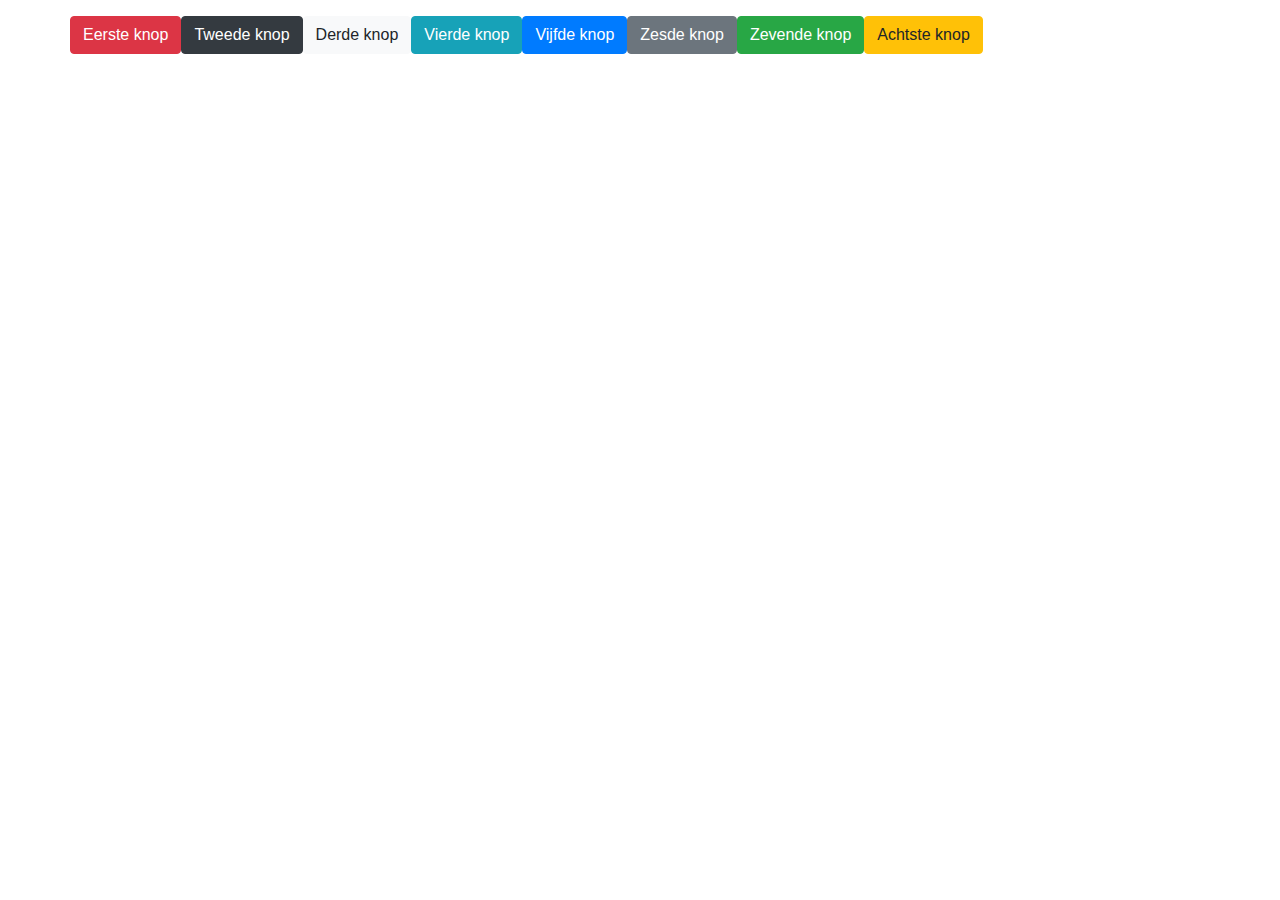
<file: opdracht1/index.html>
<!DOCTYPE html>
<html lang="en">

<head>
    <meta charset="UTF-8">
    <meta name="viewport" content="width=device-width, initial-scale=1.0">
    <meta http-equiv="X-UA-Compatible" content="ie=edge">
    <link rel="stylesheet" href="https://stackpath.bootstrapcdn.com/bootstrap/4.3.1/css/bootstrap.min.css"
        integrity="sha384-ggOyR0iXCbMQv3Xipma34MD+dH/1fQ784/j6cY/iJTQUOhcWr7x9JvoRxT2MZw1T" crossorigin="anonymous">
    <title>Classes</title>
</head>

<body>
    <div class="container mt-3">
        <div class="row">
            <!-- 
            A) Open dit bestand in je browser en bekijk eens hoe het eruit ziet.
            B) Geef hieronder elke button een extra class. Bekijk het resultaat in de browswer
            
            //Deze onderstaande classes kun je gebruiken...
            btn-primary
            btn-secondary
            btn-success
            btn-danger
            btn-warning
            btn-info
            btn-light
            btn-dark
            -->

            <button class="btn btn-danger ">Eerste knop</button>
            <button class="btn btn-dark ">Tweede knop</button>
            <button class="btn btn-light ">Derde knop</button>
            <button class="btn btn-info ">Vierde knop</button>
            <button class="btn btn-primary ">Vijfde knop</button>
            <button class="btn btn-secondary ">Zesde knop</button>
            <button class="btn btn-success ">Zevende knop</button>
            <button class="btn btn-warning ">Achtste knop</button>
        </div>
    </div>
</body>

</html>
</file>
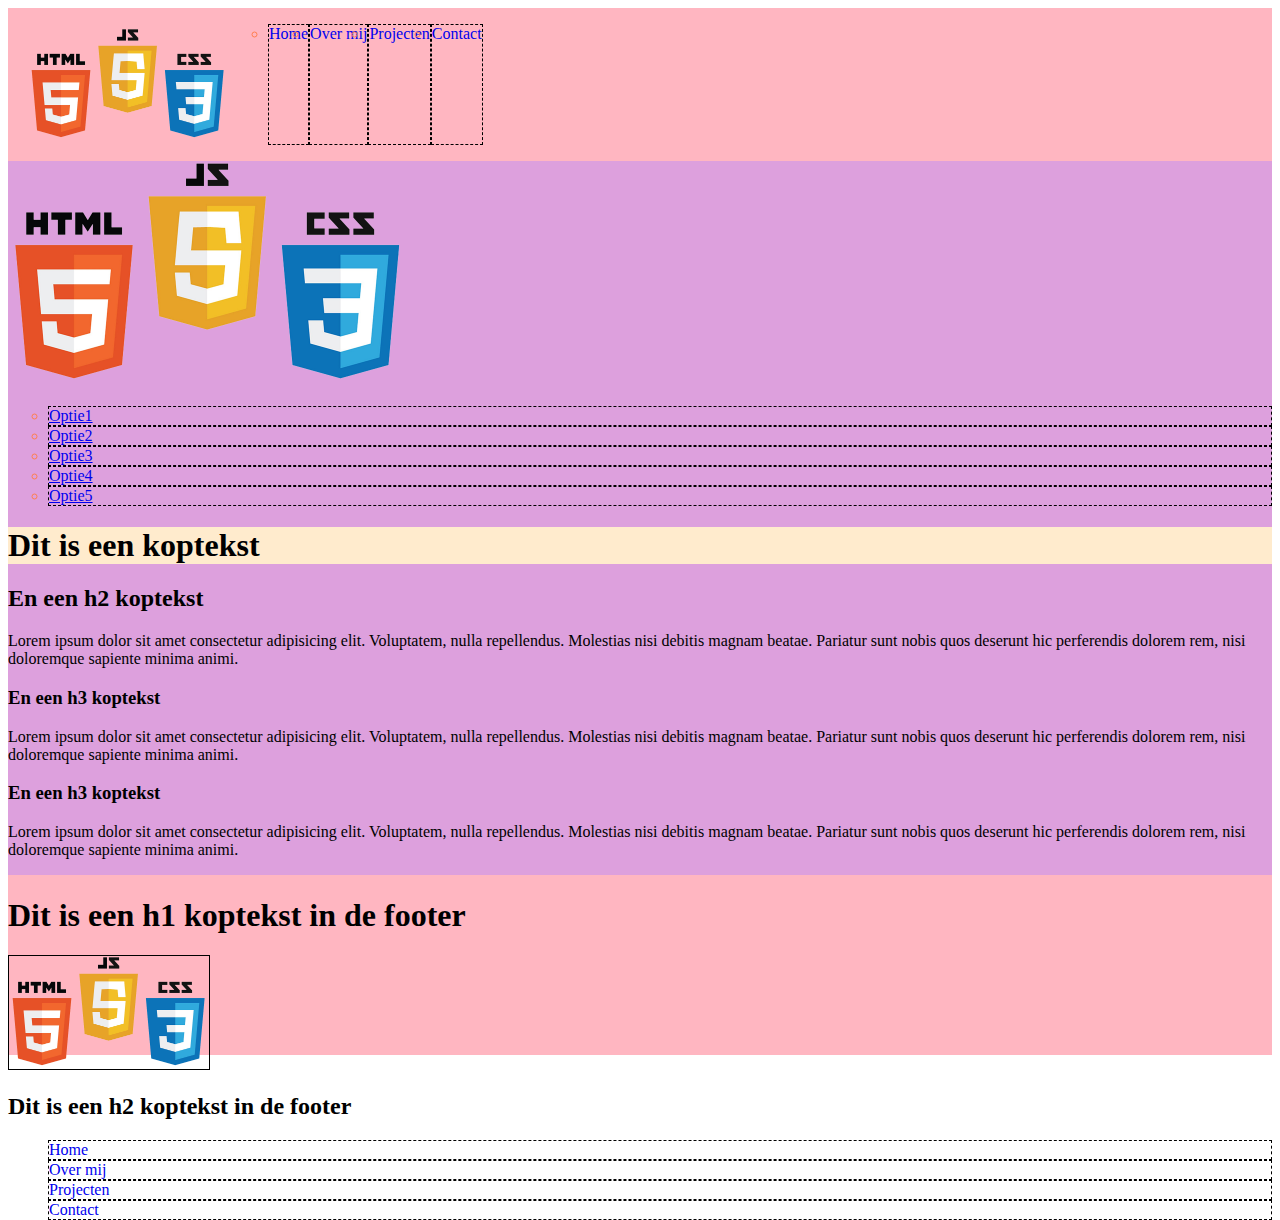
<file: opdracht2/index.html>
<!DOCTYPE html>
<html lang="en">
<head>
    <title>Frontend Essentials - CSS Selector Specificity</title>
    <link rel="stylesheet" href="style.css">
</head>
<body>
    <header>
        <nav class="class1">
            <img id = "logo1" src="img/fe-logo.png" alt="Frontend Essentials logo">
            <ul class="class1" id="ul1">
                <li><a href="index.html">Home</a></li>
                <li><a href="overmij.html">Over mij</a></li>
                <li><a href="projecten.html">Projecten</a></li>
                <li><a href="contact.html">Contact</a></li>
            </ul>
        </nav>
    </header>
    <main>
            <img src="img/fe-logo.png" alt="Frontend Essentials logo">
            <ul>
                <li><a href="index.html">Optie1</a></li>
                <li><a href="index.html">Optie2</a></li>
                <li><a href="index.html">Optie3</a></li>
                <li><a href="index.html">Optie4</a></li>
                <li><a href="index.html">Optie5</a></li>

            </ul>
            <div>
                <h1>Dit is een koptekst</h1>
                <h2>En een h2 koptekst</h2>
                <p>
                    Lorem ipsum dolor sit amet consectetur adipisicing elit. 
                    Voluptatem, nulla repellendus. Molestias nisi debitis
                    magnam beatae. Pariatur sunt nobis quos deserunt hic 
                    perferendis dolorem rem, nisi doloremque sapiente minima 
                    animi.
                </p>
                <h3>En een h3 koptekst</h3>
                <p> 
                    Lorem ipsum dolor sit amet consectetur adipisicing elit. 
                    Voluptatem, nulla repellendus. Molestias nisi debitis
                    magnam beatae. Pariatur sunt nobis quos deserunt hic 
                    perferendis dolorem rem, nisi doloremque sapiente minima 
                    animi.
                </p>
                <h3>En een h3 koptekst</h3>          
                <p>
                    Lorem ipsum dolor sit amet consectetur adipisicing elit. 
                    Voluptatem, nulla repellendus. Molestias nisi debitis
                    magnam beatae. Pariatur sunt nobis quos deserunt hic 
                    perferendis dolorem rem, nisi doloremque sapiente minima 
                    animi.
                </p>
            </div>
    </main>

    <footer>
            <h1>Dit is een h1 koptekst in de footer</h1>
            <img src="img/fe-logo.png" alt="Frontend Essentials logo">
            <h2>Dit is een h2 koptekst in de footer</h2>
            <nav>
                <ul>
                    <li><a href="index.html">Home</a></li>
                    <li><a href="overmij.html">Over mij</a></li>
                    <li><a href="projecten.html">Projecten</a></li>
                    <li><a href="contact.html">Contact</a></li>
                </ul>
            </nav>
    </footer>
</body>
</html>
</file>
<file: opdracht2/style.css>
/* Begin aangeleverde code, laten staan, niet veranderen */
html, body{
    height: 100%;
}

body{
    display: flex;
    flex-direction: column;
}

img{
    width: 200px;
}

header, main, footer{
    width: 100%;
}

header, footer{
    height: 20%;
    background-color:lightpink;
}

main{
    height: 80%;
    background-color:plum;
}

#logo1{
    margin: 20px;
}

main img{
    width: 400px;
}

footer img{
    border: 1px solid black;
}

.class1{
    display: flex;
}

#ul1{
    padding-left: 20px;
    nav a text-decoration: none;
}

nav a{
    text-decoration: none;
}

ul{
    list-style: none;
}

main h1{
    font-size: 50 px;
    background-color: blanchedalmond;
}

ul li{
    border: 1px dashed black;
}

h3 p{
    font-family: Georgia, 'Times New Roman', Times, serif;
}

img + ul li{
    list-style: circle;
    color: coral;

}
/* Einde aangeleverde code, laten staan, niet veranderen */
/* Vul hieronder je eigen code */
</file>
